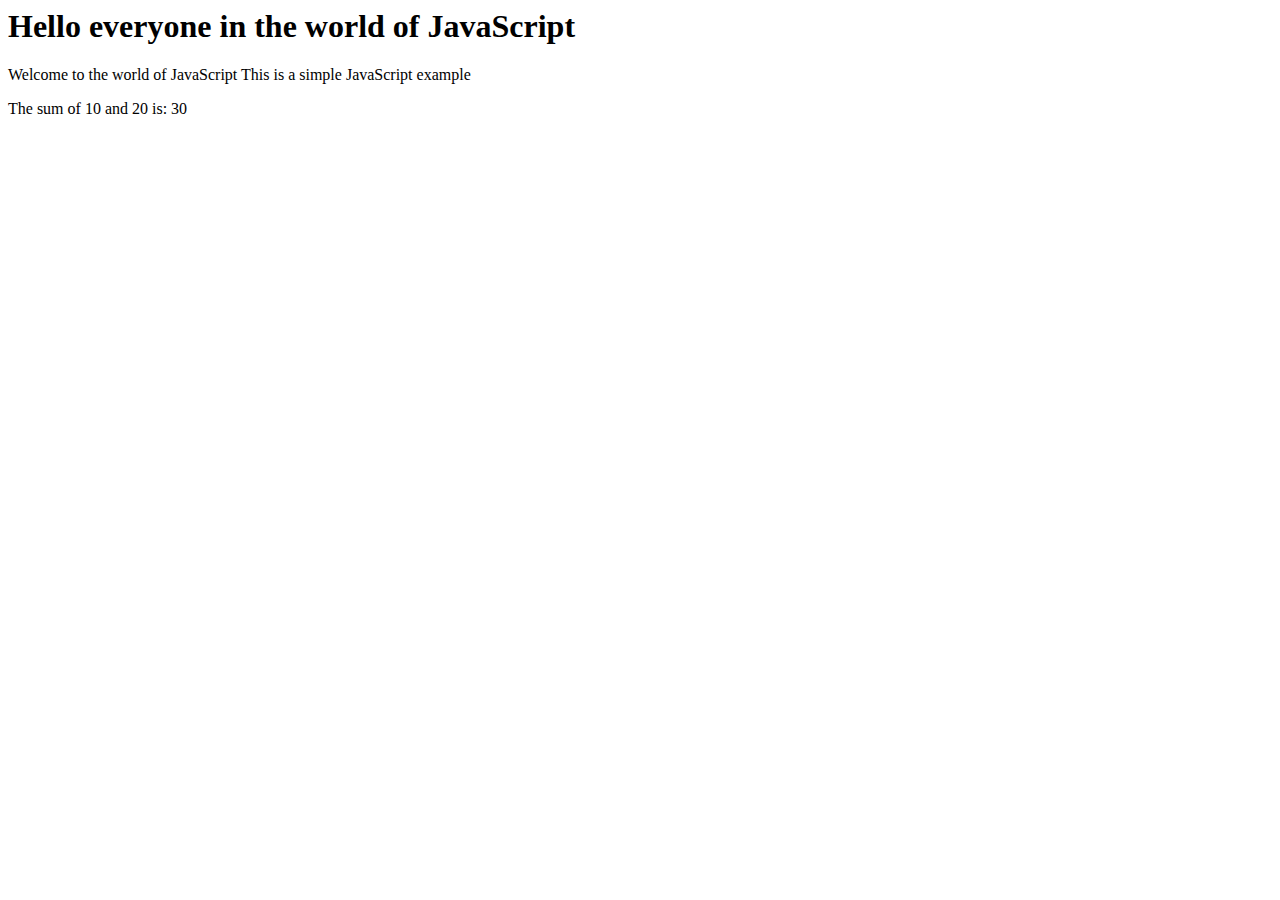
<file: SK JAVA/index.html>
<html>
    <head>
        <body>
            <h1 id="heading1"></h1>
                <p id="paragraph1"></p>
            <p id="paragraph2"></p>
                <script>
                    var text1;
                    var text2;
                    var text3;

                    var numB = 10;
                    var numC = 20;

                    text1 = "Hello everyone in the world of JavaScript";
                    text2 = "Welcome to the world of JavaScript";
                    text3 = " This is a simple JavaScript example";


                    document.getElementById("heading1").innerHTML = text1;
                    document.getElementById("paragraph1").innerHTML = text2 + text3;
                    document.getElementById("paragraph2").innerHTML = "The sum of " + numB + " and " + numC + " is: " + (numB + numC);
                </script>
        </body>
    </head>
</html>
</file>
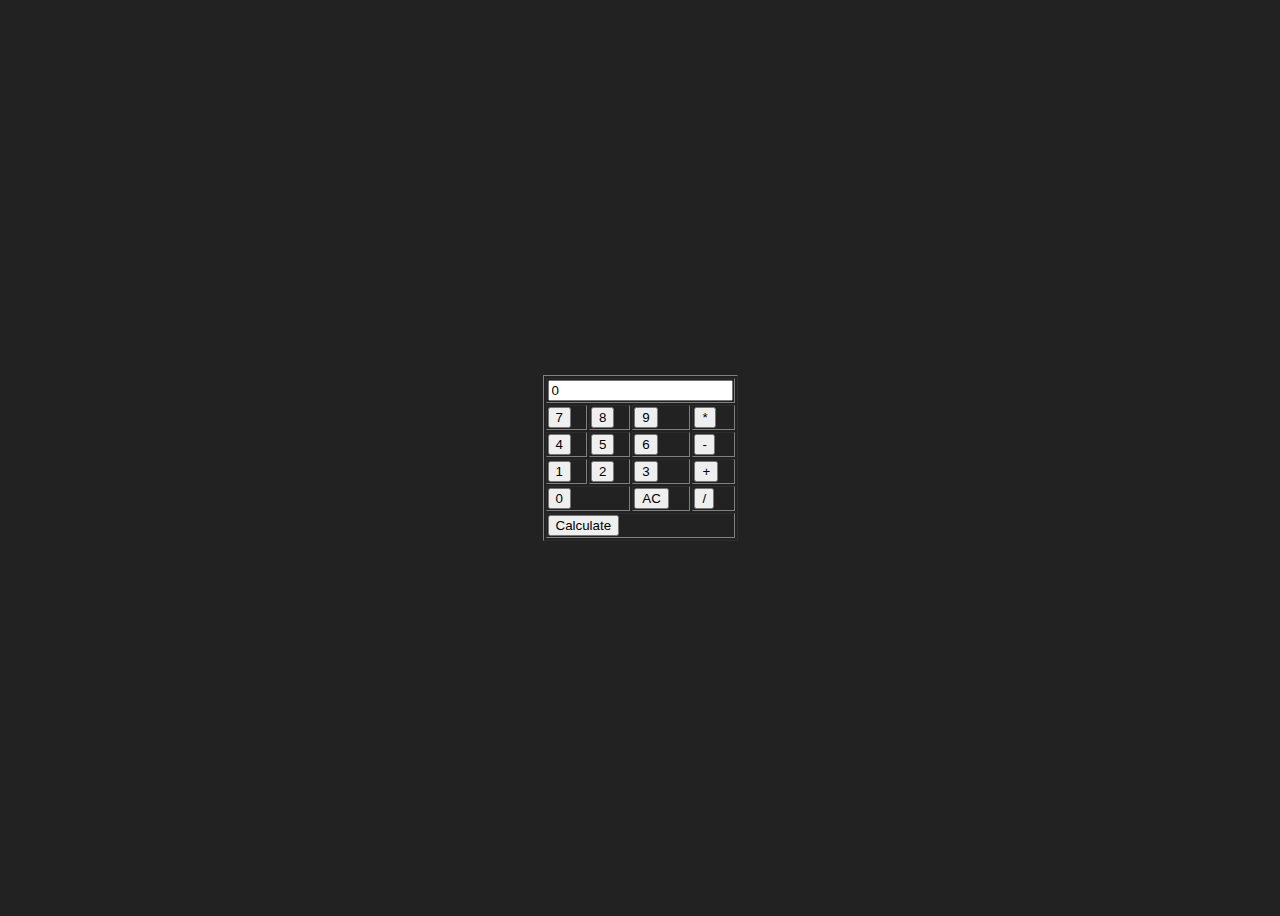
<file: SK JAVA/calculator.html>
<html>
    <head>
        <link rel="stylesheet" type="text/css" href="style.css">
    </head>
    <body>
        <table border="1">
            <tr>
                <td colspan="4">
                    <input type="text" id="inputBox" value="0" readonly/>
                </td>
            </tr>
            <tr>
                <td><button class="btn" data-value="7">7</button></td>
                <td><button class="btn" data-value="8">8</button></td>
                <td><button class="btn" data-value="9">9</button></td>
                <td><button class="btn" data-value="*">*</button></td>
            </tr>
            <tr>
                <td><button class="btn" data-value="4">4</button></td>
                <td><button class="btn" data-value="5">5</button></td>
                <td><button class="btn" data-value="6">6</button></td>
                <td><button class="btn" data-value="-">-</button></td>
            </tr>
            <tr>
                <td><button class="btn" data-value="1">1</button></td>
                <td><button class="btn" data-value="2">2</button></td>
                <td><button class="btn" data-value="3">3</button></td>
                <td><button class="btn" data-value="+">+</button></td>
            </tr>
            <tr>
                <td colspan="2"><button class="btn" data-value="0">0</button></td>
                <td><button id="clearBtn">AC</button></td>
                <td><button class="btn" data-value="/">/</button></td>
            </tr>
            <tr>
                <td colspan="4">
                    <button id="=">Calculate</button>
                </td>
            </tr>
        </table>

        <script>
            const inputBox = document.getElementById('inputBox');
            const buttons = document.querySelectorAll('.btn');
            const clearBtn = document.getElementById('clearBtn');
            const calculateButton = document.getElementById('=');
            let expression = '';

            buttons.forEach(btn => {
                btn.addEventListener('click', () => {
                    if (inputBox.value === '0' || inputBox.value === 'Error') inputBox.value = '';
                    inputBox.value += btn.getAttribute('data-value');
                });
            });

            clearBtn.addEventListener('click', () => {
                inputBox.value = '0';
            });

            calculateButton.addEventListener('click', () => {
                try {
                    // Only evaluate if input is not empty or error
                    if (inputBox.value.trim() === '' || inputBox.value === 'Error') {
                        inputBox.value = '0';
                    } else {
                        // Evaluate safely
                        // eslint-disable-next-line no-eval
                        let result = eval(inputBox.value);
                        if (result === undefined || isNaN(result)) {
                            inputBox.value = 'Error';
                        } else {
                            inputBox.value = result;
                        }
                    }
                } catch {
                    inputBox.value = 'Error';
                }
            });
        </script>
    </body>
</html>
</file>
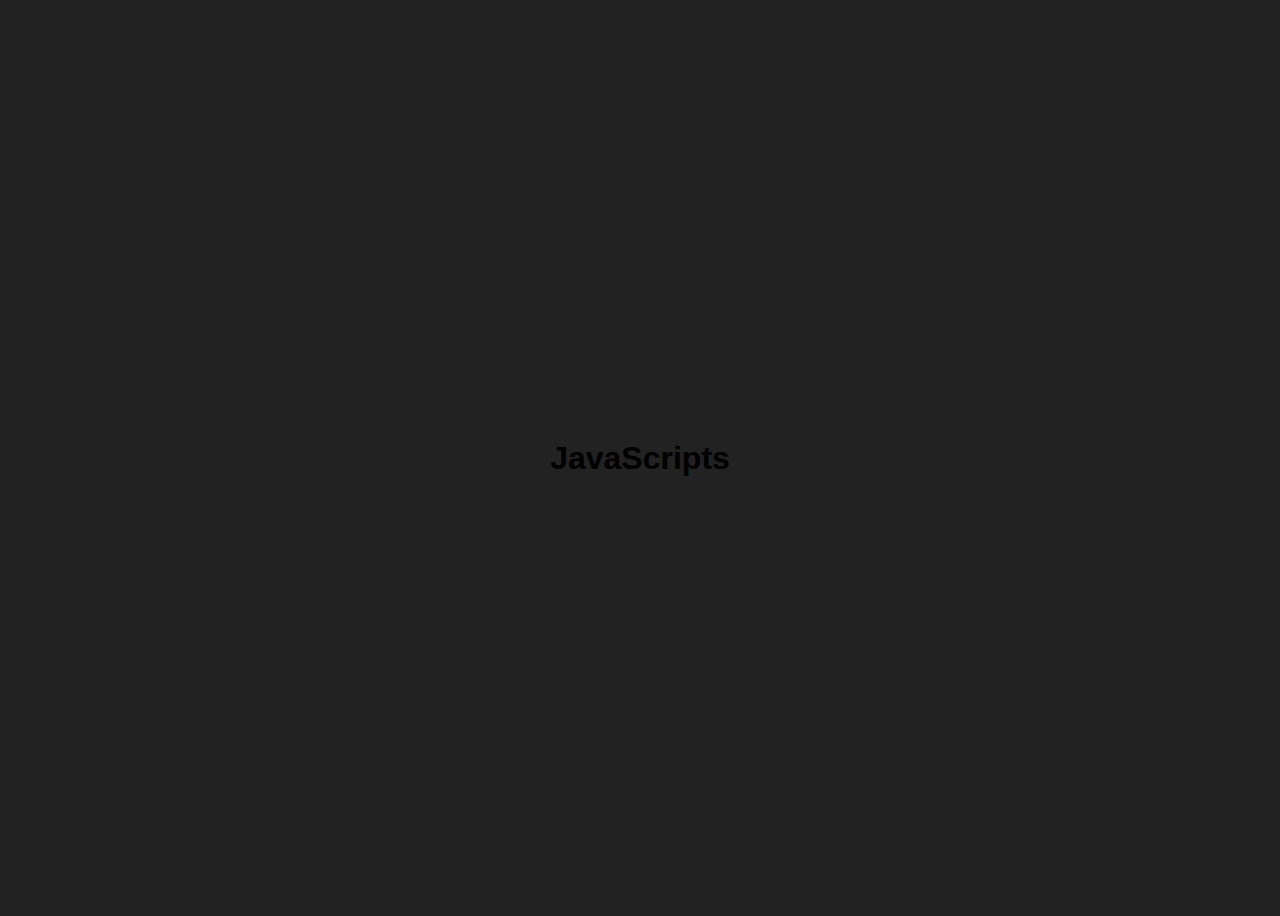
<file: SK JAVA/functions.html>
<html>
    <head>
        <link rel="stylesheet" type="text/css" href="style.css">
    </head>
    <body>
        <h1 id="heading" onclick="changeText()">JavaScripts</h1>
        <script>
          function changeText(){
            if(document.getElementById("heading").innerHTML=='JavaScripts'){
                document.getElementById('heading').innerHTML='Is awesome'
            } else {
                document.getElementById('heading').innerHTML='JavaScript'
            }
          }
        </script>
    </body>
</html>
</file>
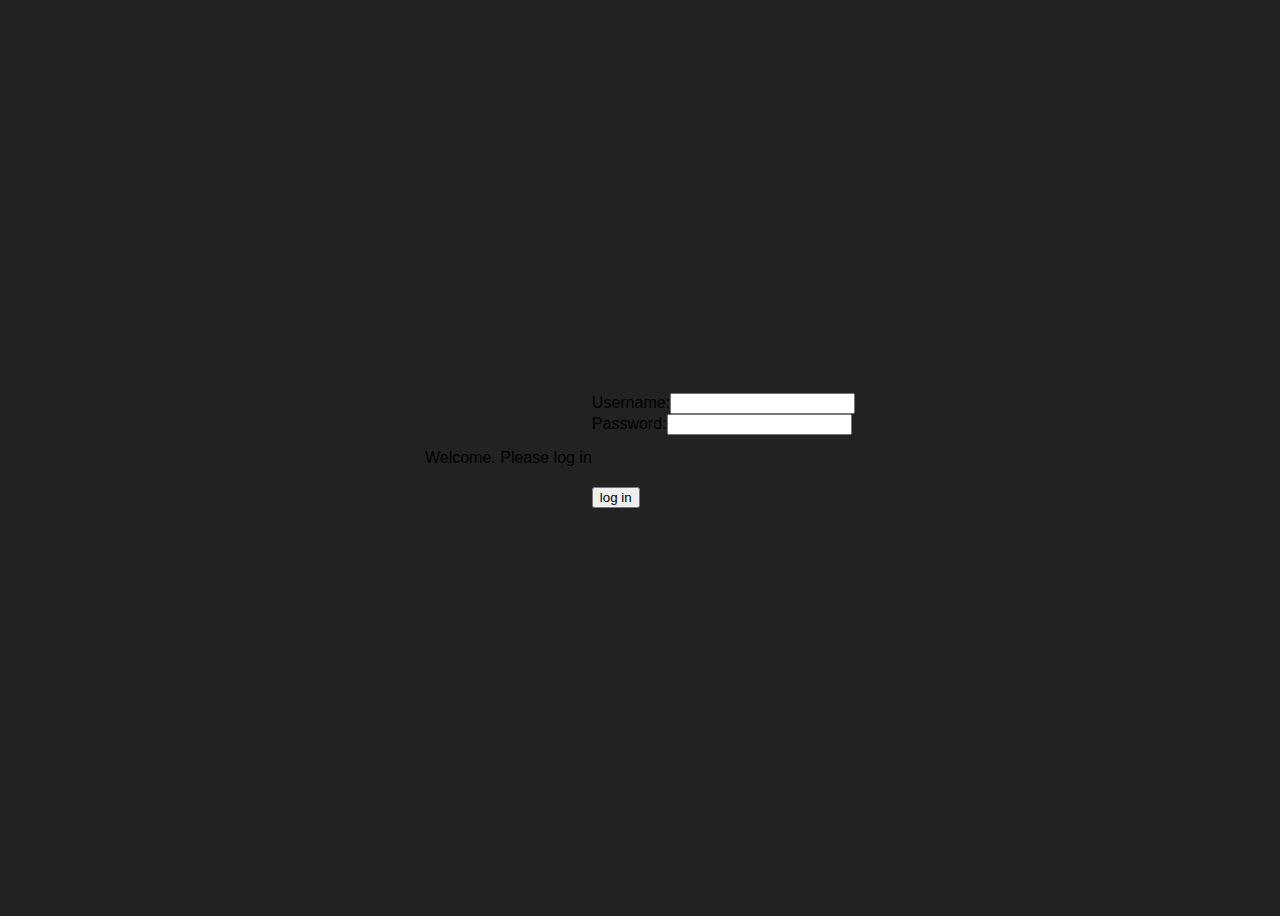
<file: SK JAVA/loginform.html>
<html>
    <head>
        <link rel="stylesheet" type="text/css" href="style.css">
    </head>
    <body>
        <p>Welcome. Please log in</p>
        <form onsubmit="validateLogin(); return false;">
            <label for="usernameInput">Username:</label><input type="text" id="usernameInput"/><br/>
            <label for="passwordInput">Password:</label><input type="password" id="passwordInput"/><br/>
            <p id="message"></p>
            <br/><br/>
            <button type="submit">log in</button>
        </form>
        <script>
            function validateLogin() {
                var username = document.getElementById("usernameInput").value;
                var password = document.getElementById("passwordInput").value;

                checkCredentials(username, password);
            }
            function checkCredentials(username, password) {
                var systemUsername = "admin";
                var systemPassword = "admin123";

                if (username == systemUsername && password === systemPassword) {
                    document.getElementById("message").innerHTML = "Correct logging you in...";
                } else {
                    document.getElementById("message").innerHTML = "Username or password are incorrect.";
                }
            }
        </script>
    </body>
</html>
</file>
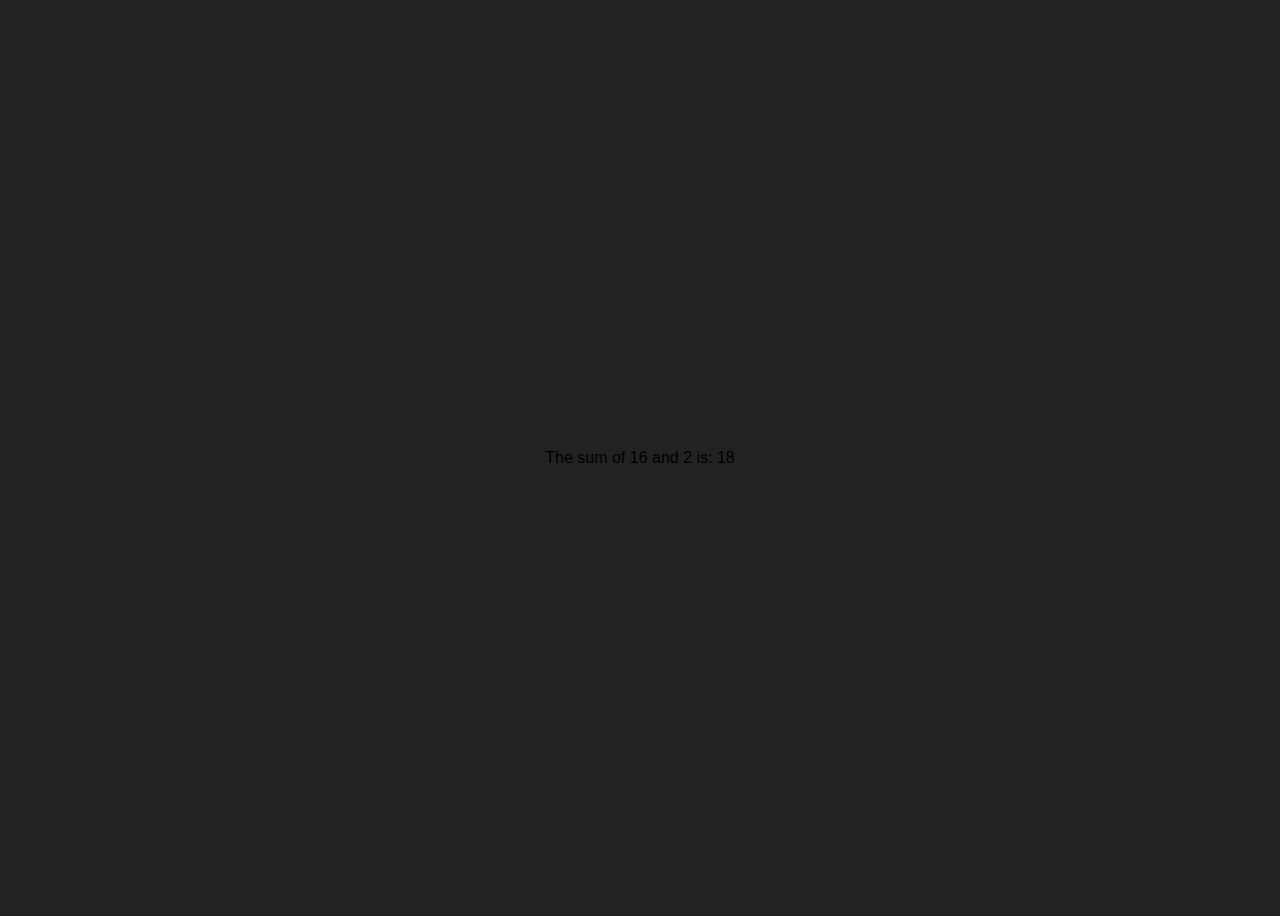
<file: SK JAVA/stringsAndNumbers.html>
<html>
    <head>
        <link rel="stylesheet" type="text/css" href="style.css">
    </head>
    <body>
        <p id="outputText"></p>
        <script>
            var text1 = "16";
            var text2 = "2";

            var num1 = stringsToNumbers(text1);
            var num2 = stringsToNumbers(text2);

            if (isNaN(num1) || isNaN(num2)) {
                document.getElementById("outputText").innerHTML = "You have not entered a valid number. Please try again.";
            } else {
                document.getElementById("outputText").innerHTML = "The sum of " + num1 + " and " + num2 + " is: " + (num1 + num2);
            }

            function stringsToNumbers(text) {
                return parseInt(text);
            }
        </script>
    </body>
</html>
</file>
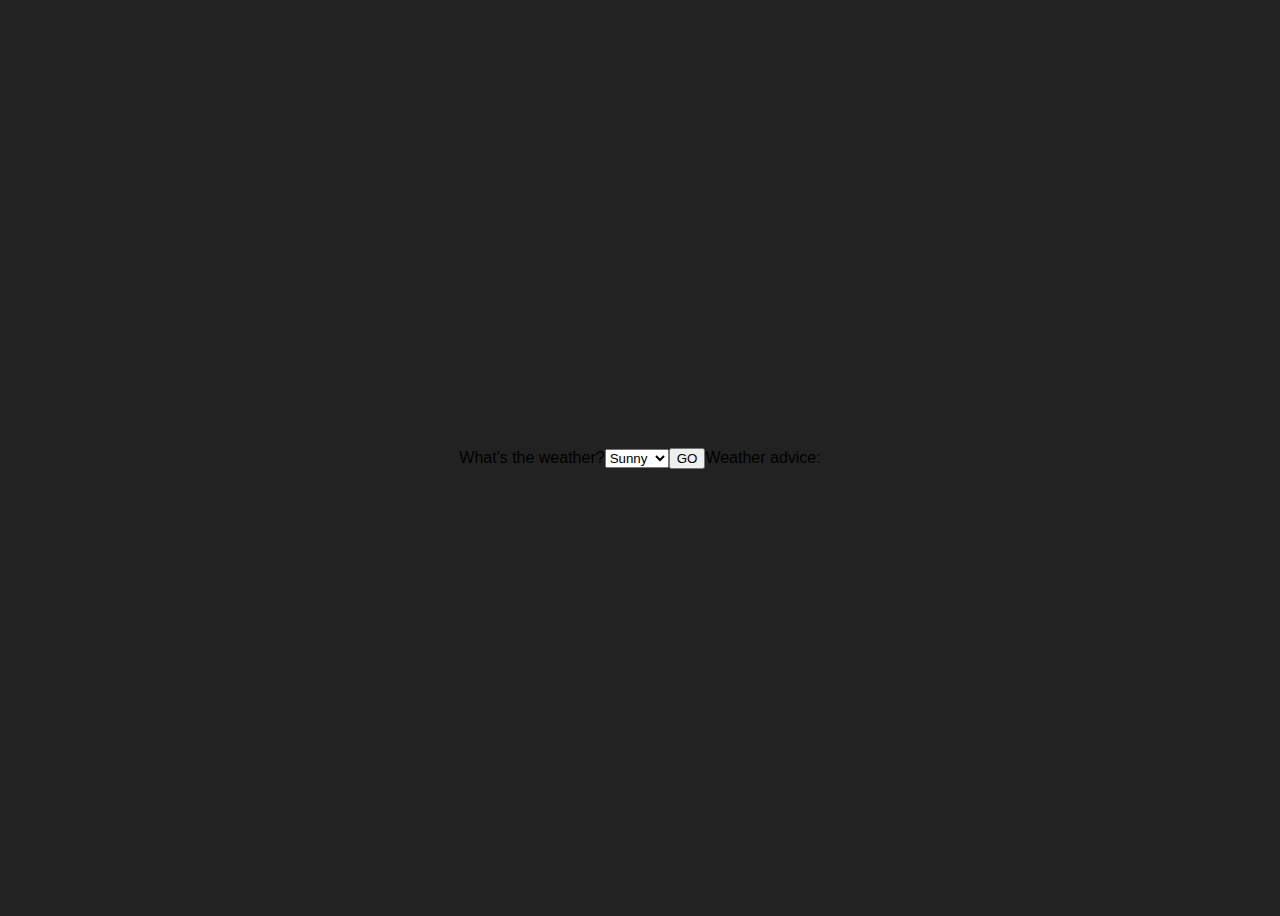
<file: SK JAVA/switch.html>
<html>
    <head>
        <link rel="stylesheet" type="text/css" href="style.css">
    </head>
    <body>
        <label for="weather">What's the weather?</label>
        <select id="weather">
            <option value="sunny">Sunny</option>
            <option value="windy">Windy</option>
            <option value="rainy">Rainy</option>
            <option value="snowy">Snowy</option>
            <option value="cloudy">Cloudy</option>
        </select>
        <button type="button" onclick="btnPressed()">GO</button>
        <p id="outputText">Weather advice: </p>
        <script>
            function btnPressed(){
                var weatherSelected =document.getElementById("weather").value;
                var advice;

                switch(weatherSelected){
                    case "sunny":
                        advice = "Wear sunglasses and sunscreen.";
                        break;
                    case "windy":
                        advice = "Hold onto your hat!";
                        break;
                    case "rainy":
                        advice = "Take an umbrella.";
                        break;
                    case "snowy":
                        advice = "Wear a warm coat and boots.";
                        break;
                    case "cloudy":
                        advice = "It might rain, so be prepared.";
                        break;
                    default:
                        advice = "Weather not recognized.";
                }
                document.getElementById("outputText").innerHTML = "Weather advice: " + advice;
            }
        </script>
    </body>
</html>
</file>
<file: SK JAVA/style.css>
body {
    background: #222;
    font-family: 'SF Pro Display', Arial, sans-serif;
    display: flex;
    justify-content: center;
    align-items: center;
    height: 100vh;
}

.calculator {
    background: #1c1c1c;
    border-radius: 40px;
    box-shadow: 0 8px 40px rgba(0,0,0,0.6);
    padding: 32px 24px;
    width: 320px;
}

.display {
    background: transparent;
    color: #fff;
    font-size: 2.5rem;
    text-align: right;
    padding: 24px 8px 16px 8px;
    border: none;
    outline: none;
    width: 100%;
    letter-spacing: 1px;
}

.buttons {
    display: grid;
    grid-template-columns: repeat(4, 64px);
    grid-gap: 16px;
}

.button {
    height: 64px;
    width: 64px;
    border-radius: 50%;
    border: none;
    font-size: 1.5rem;
    color: #fff;
    background: #333;
    cursor: pointer;
    transition: background 0.2s;
}

.button:active {
    background: #444;
}

.button.function {
    background: #a5a5a5;
    color: #000;
}

.button.zero {
    grid-column: span 2;
    width: 144px;
    border-radius: 32px;
    text-align: left;
    padding-left: 28px;
}

.button.operator {
    background: #ff9500;
    color: #fff;
}

.button.operator:active {
    background: #d48806;
}
</file>
